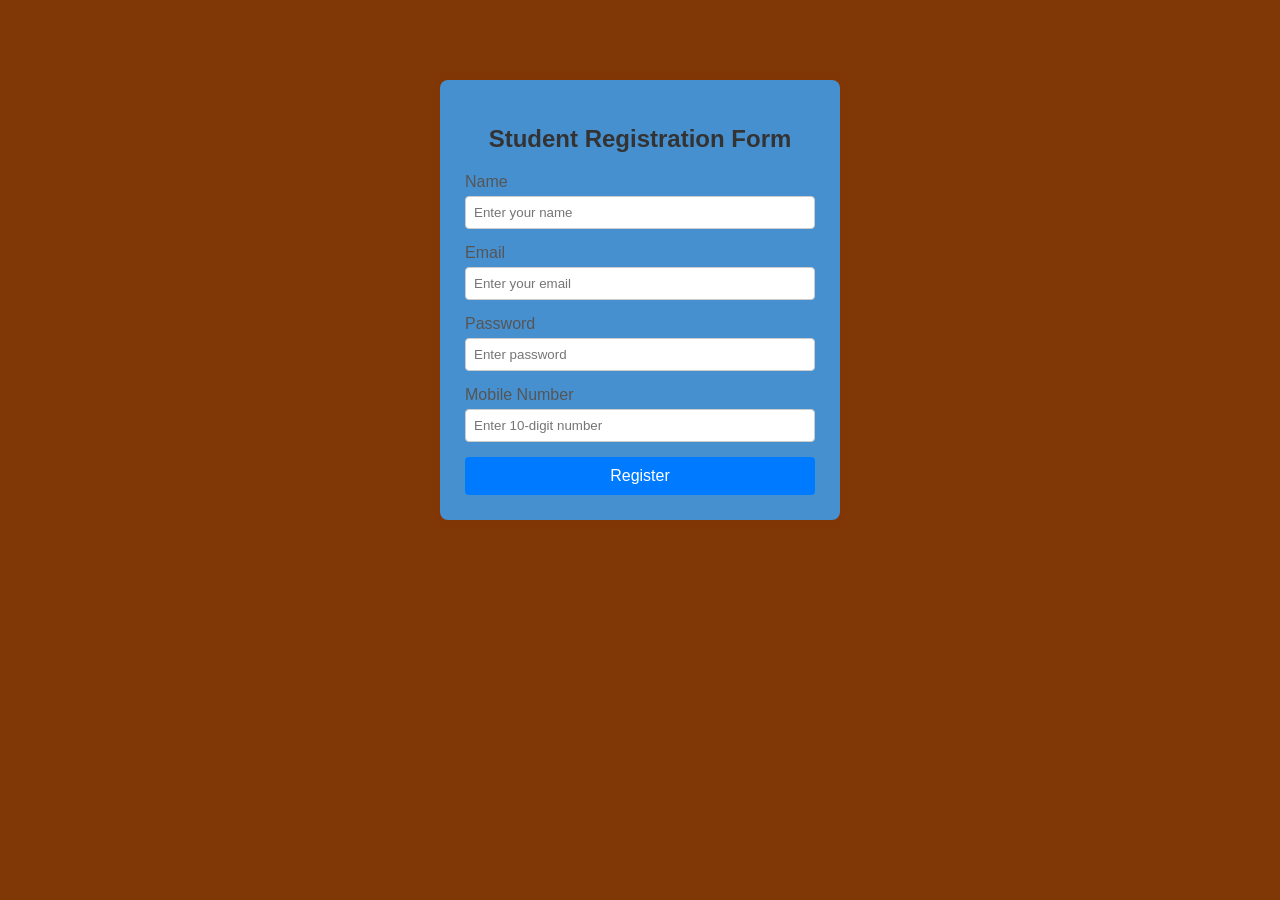
<file: form.html>
<!DOCTYPE html>
<html lang="en">
<head>
    <meta charset="UTF-8">
    <title>Student Registration Form</title>
    <link rel="stylesheet" href="style.css">
    <script src="script.js"></script>
</head>
<body>

    <div class="container">
        <h2>Student Registration Form</h2>

        <form onsubmit="return validateForm()">

            <div class="form-group">
                <label>Name</label>
                <input type="text" id="name" placeholder="Enter your name">
            </div>

            <div class="form-group">
                <label>Email</label>
                <input type="text" id="email" placeholder="Enter your email">
            </div>

            <div class="form-group">
                <label>Password</label>
                <input type="password" id="password" placeholder="Enter password">
            </div>

            <div class="form-group">
                <label>Mobile Number</label>
                <input type="text" id="mobile" placeholder="Enter 10-digit number">
            </div>

            <button type="submit">Register</button>

        </form>
    </div>

</body>
</html>
</file>
<file: style.css>
body {
    font-family: Arial, sans-serif;
    background-color: #803806;
    margin: 0;
    padding: 0;
}

.container {
    width: 350px;
    margin: 80px auto;
    background-color: #4790d0;
    padding: 25px;
    border-radius: 8px;
    box-shadow: 0 0 10px rgba(151, 16, 16, 0.1)
}

h2 {
    text-align: center;
    margin-bottom: 20px;
    color: #333;
}

.form-group {
    margin-bottom: 15px;
}

label {
    display: block;
    margin-bottom: 5px;
    color: #555;
}

input {
    width: 100%;
    padding: 8px;
    box-sizing: border-box;
    border: 1px solid #ccc;
    border-radius: 4px;
}

input:focus {
    outline: none;
    border-color: #007bff;
}

button {
    width: 100%;
    padding: 10px;
    background-color: #007bff;
    border: none;
    color: white;
    font-size: 16px;
    border-radius: 4px;
    cursor: pointer;
}

button:hover {
    background-color: #0056b3;
}
</file>
